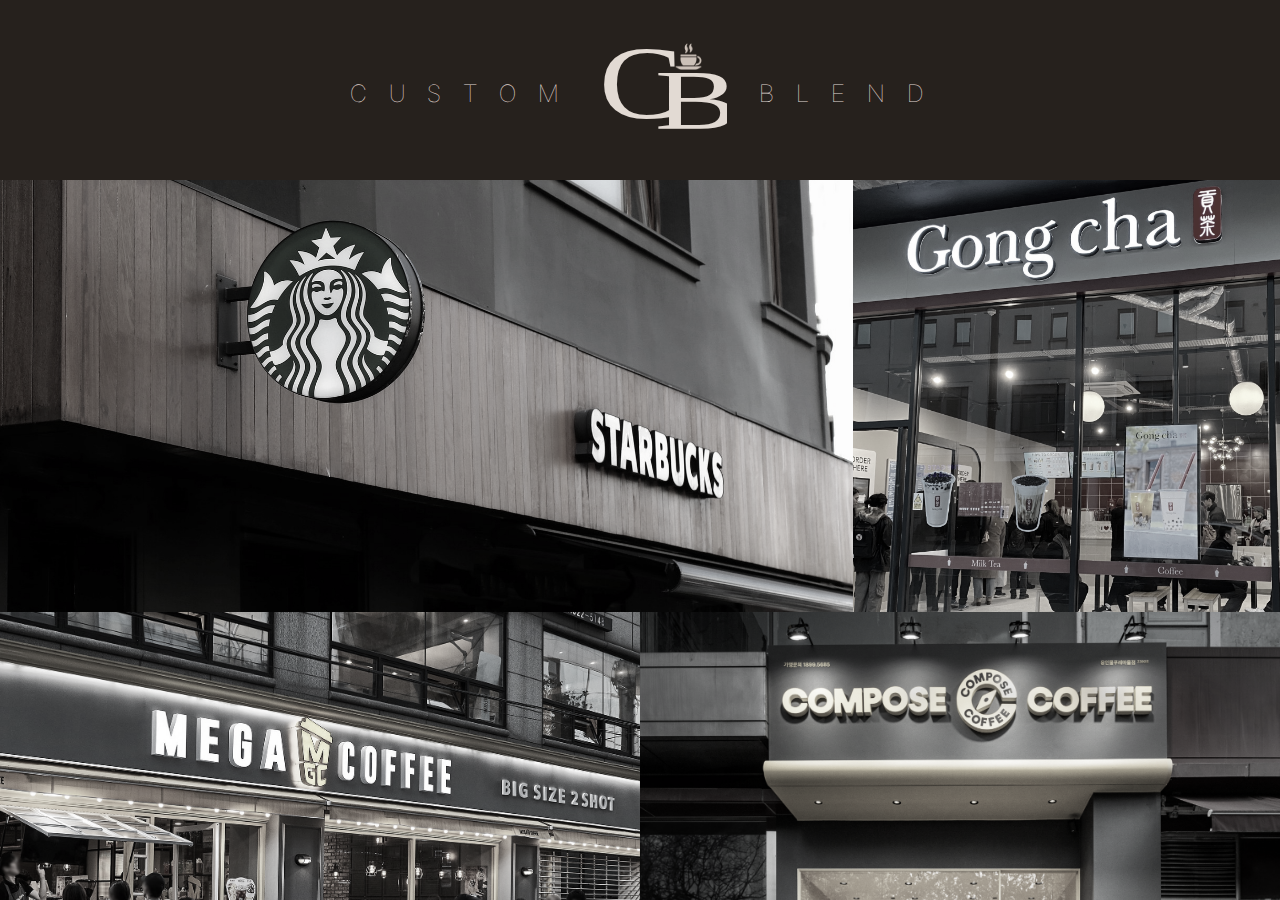
<file: index.html>
<!DOCTYPE html>
<html lang="en">
<head>
    <meta charset="UTF-8">
    <meta name="viewport" content="width=device-width, initial-scale=1.0">
    <title>Custom Blend</title>
    <link rel="stylesheet" href="styles/home.css">
</head>
<body>
    <main class="main">
        <div class="title">
            <p>C U S T O M</p> 
            <img src="assets/icons/custom-blend.svg">
            <p>B L E N D</p>
        </div>
        <div class="gridcontainer">
            <div class="grid-item starbucks" data-cafe="starbucks">
              <img src="assets/images/starbucks.jpg" alt="Starbucks" />
            </div>
            <div class="grid-item gongcha" data-cafe="gongcha">
              <img src="assets/images/gongcha.jpg" alt="Gongcha" />
            </div>
            <div class="grid-item compose" data-cafe="compose">
              <img class="bottom" src="assets/images/compose.jpg" alt="Compose Coffee" />
            </div>
            <div class="grid-item mega" data-cafe="mega">
              <img class="bottom" src="assets/images/mega.jpg" alt="Mega Coffee" />
            </div>
        </div>   
    </main>
</body>
<script src="scripts/home.js" defer></script>
</html>
</file>
<file: styles/home.css>
@import url('https://fonts.googleapis.com/css2?family=Anton&display=swap');
@import url('https://fonts.googleapis.com/css2?family=Inter:ital,opsz,wght@0,14..32,100..900;1,14..32,100..900&display=swap');

* {
    margin: 0;
    box-sizing: border-box;
}

.main {
    position: relative;
    background-color: #26211d;
    height: 100vh;
    overflow: hidden;
}

.title {
    position: relative;
    display: flex;
    align-items: center;
    justify-content: center;
    z-index: 1;
    height: 20vh;
    color: #E2DAD3;
    font-family: "Inter", sans-serif;
    font-optical-sizing: auto;
    gap: 2rem;
}
.title p {
    letter-spacing: 0.5rem;
}

.title img {
    width: 8rem;
    height: 8rem;
}

.title p {
    padding-top: 0.4rem;
    font-size: 1.5rem;
    font-weight: 100;
    font-style: normal;
}

.gridcontainer {
    display: grid;
    width: 100%;
    height: 80vh;
    grid-template-rows: repeat(5, 1fr);
    grid-template-columns: repeat(6, 1fr);
}

.grid-item img {
    width: 100%;
    height: 100%;
    object-fit: cover;
    filter: grayscale(90%); 
    transition: filter 0.3s ease; 
}
.grid-item:hover img {
    filter: grayscale(0%); 
    cursor: pointer;
  }
.bottom {
    object-position: center top;
}

.starbucks {
    grid-column: 1 / 5;
    grid-row: 1 / 4;
}
.gongcha {
    grid-column: 5 / 7;
    grid-row: 1 / 4;
}
.mega {
    grid-column: 1 / 4;
    grid-row: 4 / 6;
}
.compose {
    grid-column: 4 / 7;
    grid-row: 4 / 6;
}

@media (max-width:768px) {
    .title {
        gap: 1rem;
        height: 15vh;
    }
    .title img {
        width: 5rem;
        height: 5rem;
    }
    
    .title p {
        display: none;
    }
    .gridcontainer {
        flex-direction: column;
        height: 85vh;
        grid-template-rows: repeat(2, 1fr);
    }

    .grid-item img {
        width: 100%;
        height: 100%;
        object-fit: cover;
        filter: grayscale(90%); 
        transition: filter 0.3s ease; 
    }
    .starbucks {
        grid-column: 1 / 4;
        grid-row: 1 / 2;
    }
    .gongcha {
        grid-column: 4 / 7;
        grid-row: 1 / 2;
    }
    .mega {
        grid-column: 1 / 4;
        grid-row: 2 / 3;
    }
    .compose {
        grid-column: 4 / 7;
        grid-row: 2 / 3;
    }
}
</file>
